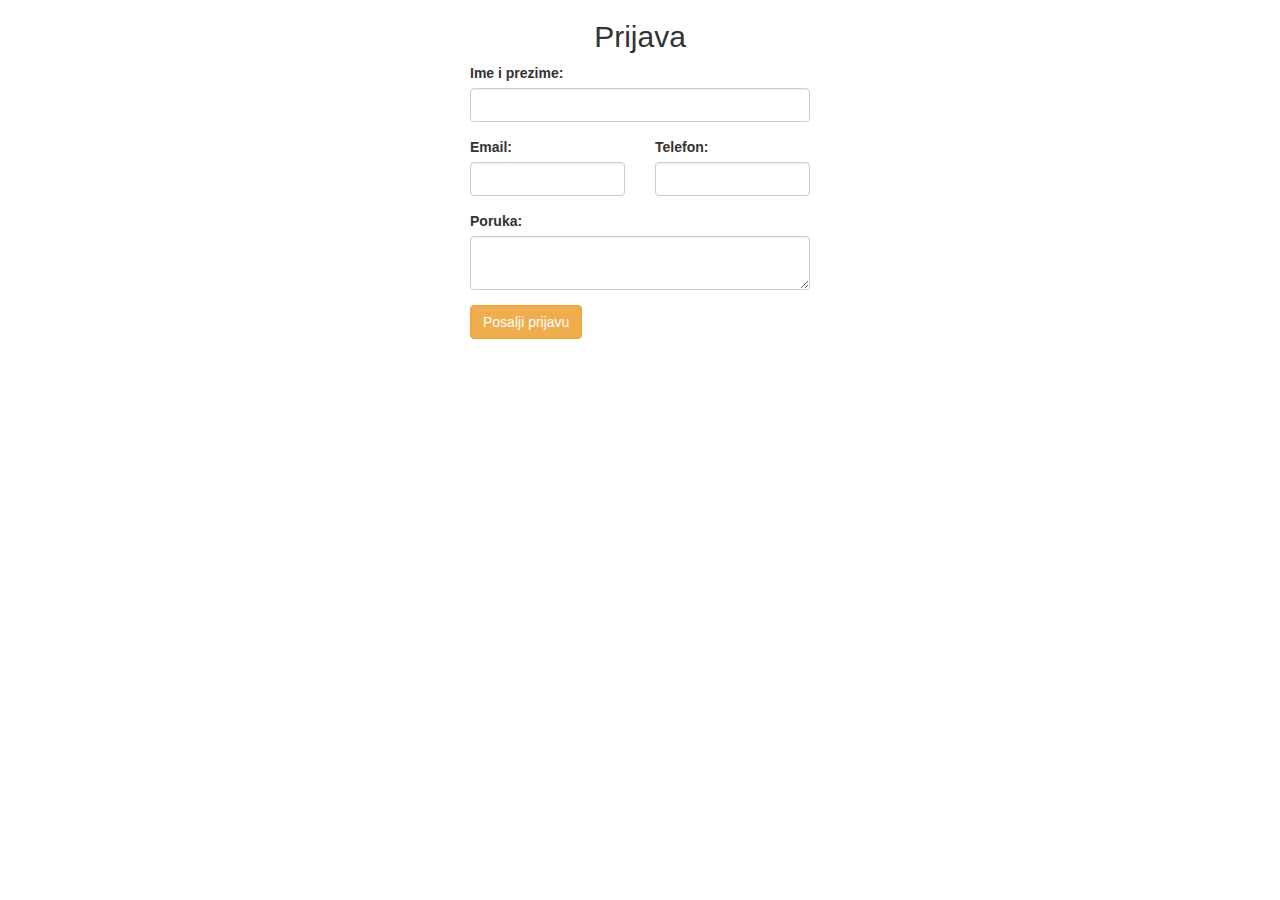
<file: 2.html>
<!DOCTYPE html>
<html lang="en">
<head>
  <title>JS Form</title>
  <meta charset="utf-8">
  <meta name="viewport" content="width=device-width, initial-scale=1">
  <link rel="stylesheet" href="https://maxcdn.bootstrapcdn.com/bootstrap/3.3.7/css/bootstrap.min.css">
  <script src="https://ajax.googleapis.com/ajax/libs/jquery/3.1.1/jquery.min.js"></script>
  <script src="https://maxcdn.bootstrapcdn.com/bootstrap/3.3.7/js/bootstrap.min.js"></script>
  
  <script src="2.js"></script>
  <style>
	.greska{
		border-color:red;
		
	}
	.greskaIme {
		color: red;
		display:none;
		
	}
	.greskaEmail {
		color: red;
		display:none;
	}
	.greskaTel {
		color: red;
		display:none;
	}
	.greskaPoruka {
		color: red;
		display:none;
	}
  </style>
</head>
<body>

<div class="container" style="width:400px">	
	<h2 style="text-align:center">Prijava</h2>	
	<form method="post" action="3.html" 
	id="prijava">
		<div class="col-sm-12">
			<div class="form-group">
				<label for="ime_prezime">Ime i prezime:</label>
				<input type="text" class="form-control" id="ime_prezime">
				<div class="greskaIme">Ovo polje je obavezno!</div>
			</div>
		</div>
		<div class="col-sm-6">
			<div class="form-group">
				<label for="email">Email:</label>
				<input type="text" class="form-control" id="email">
				<div class="greskaEmail">Ovo polje je obavezno!</div>
			</div>
		</div>
		<div class="col-sm-6">
			<div class="form-group">
				<label for="telefon">Telefon:</label>
				<input type="text" class="form-control" id="telefon">
				<div class="greskaTel">Ovo polje je obavezno!</div>
			</div>
		</div>
		<div class="col-sm-12">
			<div class="form-group">
				<label for="poruka">Poruka:</label>
				<textarea class="form-control" id="poruka"></textarea>
				<div class="greskaPoruka">Ovo polje je obavezno!</div>
			</div>
		</div>
		<div class="col-sm-12">
			<input type="submit" id="prijavi_se" 
				class="btn btn-warning"
				value="Posalji prijavu" />
		</div>
	</form>
</div>
</body>
</html>
</file>
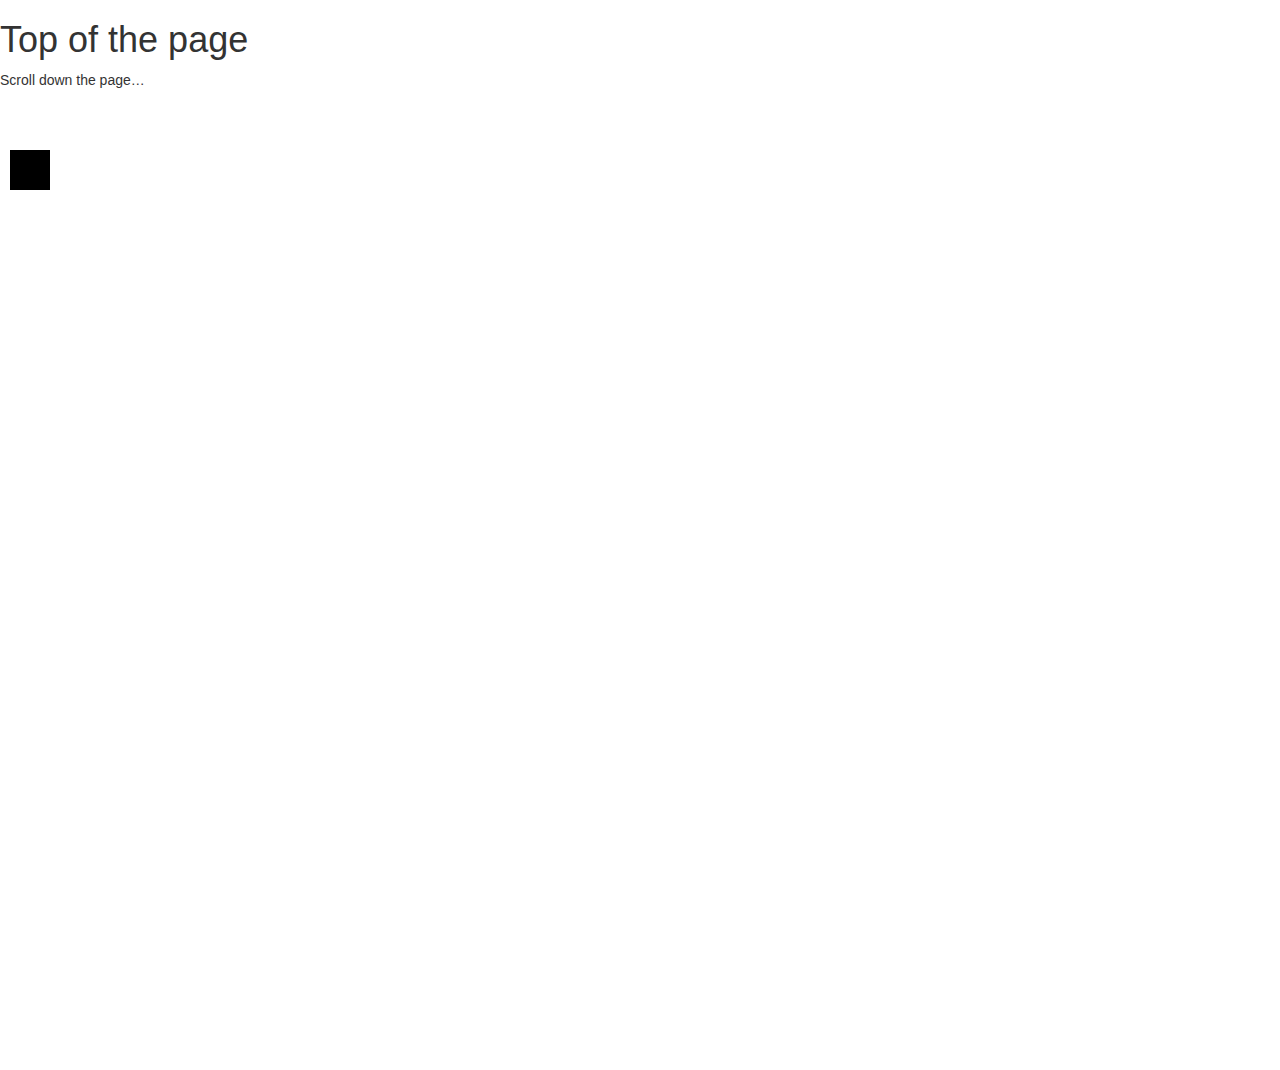
<file: fadeOutonScroll.html>
<!DOCTYPE html>
<html lang="en">
<head>
  <title>Fade on scroll</title>
  <meta charset="utf-8">
  <meta name="viewport" content="width=device-width, initial-scale=1">
  <link rel="stylesheet" href="https://maxcdn.bootstrapcdn.com/bootstrap/3.3.7/css/bootstrap.min.css">
  <script src="https://ajax.googleapis.com/ajax/libs/jquery/3.1.1/jquery.min.js"></script>
  <script src="https://maxcdn.bootstrapcdn.com/bootstrap/3.3.7/js/bootstrap.min.js"></script>
 
<h1>Top of the page</h1>
<style>
.scrollup {
    width: 40px;
    height: 40px;
    position: fixed;
    top: 150px;
    left:10px;
    right: 100px;
    text-indent: -9999px;
    background-color: #000;
}
</style>
<body>
<article style="height: 1000px">
    <p style="margin-bottom: 600px">Scroll down the page&hellip;</p>
    <a href="#" class="scrollup">Scroll</a>
    <div class="scrollup">
    </div>
</article>
<script>
$(document).ready(function () {

    $(window).scroll(function () {
        if ($(this).scrollTop() > 200) {
            $('.scrollup').fadeOut();
        } else {
            $('.scrollup').fadeIn();
        }
    });

});
</script>
</body>
</html>
</file>
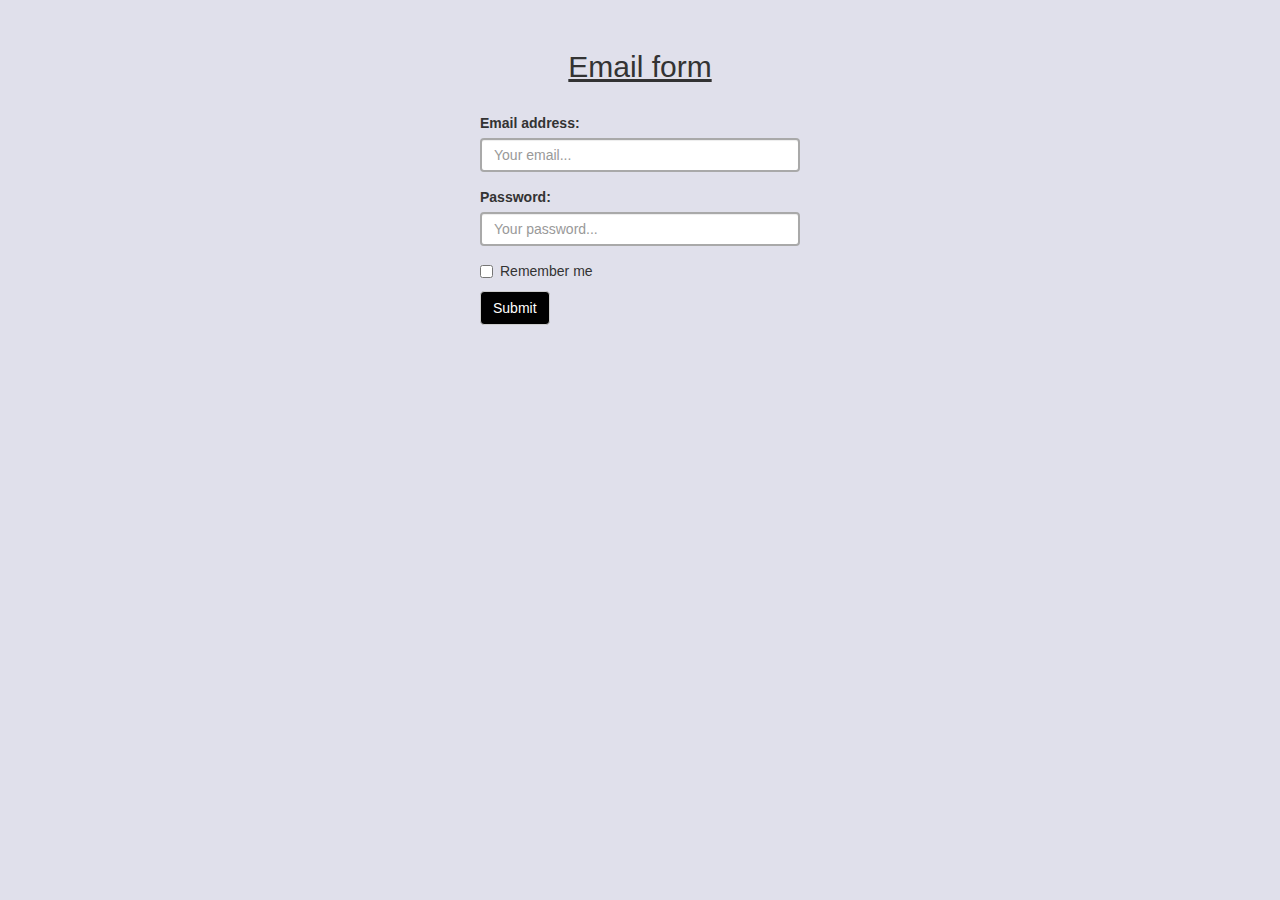
<file: form1.html>
<!DOCTYPE html>
<html lang="en">
<head>
  <title>Email form</title>
  <meta charset="utf-8">
  <meta name="viewport" content="width=device-width, initial-scale=1">
  <link rel="stylesheet" href="https://maxcdn.bootstrapcdn.com/bootstrap/3.3.7/css/bootstrap.min.css">
  <script src="https://ajax.googleapis.com/ajax/libs/jquery/3.1.1/jquery.min.js"></script>
  <script src="https://maxcdn.bootstrapcdn.com/bootstrap/3.3.7/js/bootstrap.min.js"></script>
  <link rel="stylesheet" href="form1.css">
 </head>
 <style>
 </style>
 <body>
		<div class="wrapper">
			<h2>Email form</h2>
			<form>
			  <div class="form-group">
				<label for="email">Email address:</label>
				<input type="email" class="form-control" placeholder="Your email..."id="email">
			  </div>
			  <div class="form-group">
				<label for="pwd">Password:</label>
				<input type="password" class="form-control" placeholder="Your password..."id="pwd">
			  </div>
			  <div class="checkbox">
				<label><input type="checkbox"> Remember me</label>
			  </div>
			  <button type="submit" class="btn btn-default">Submit</button>
			</form>
		</div>
</body>
</html>
</file>
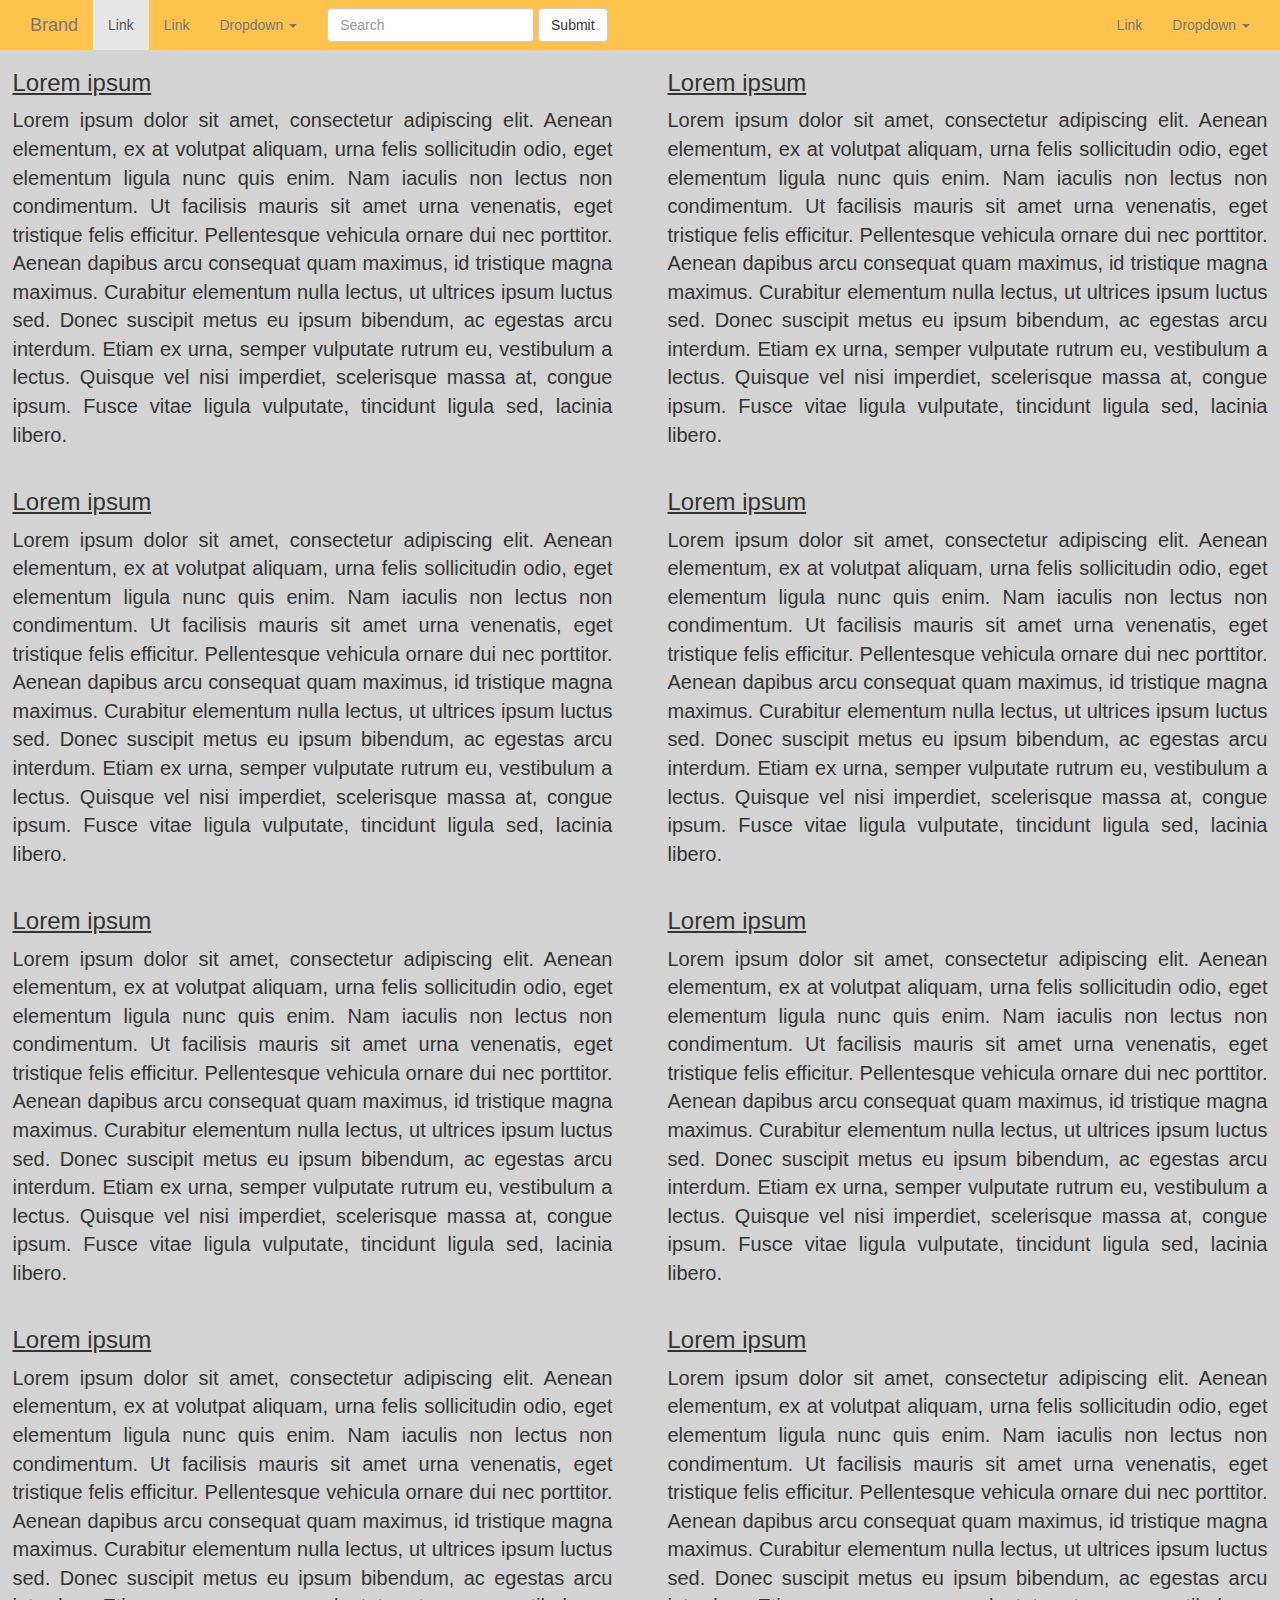
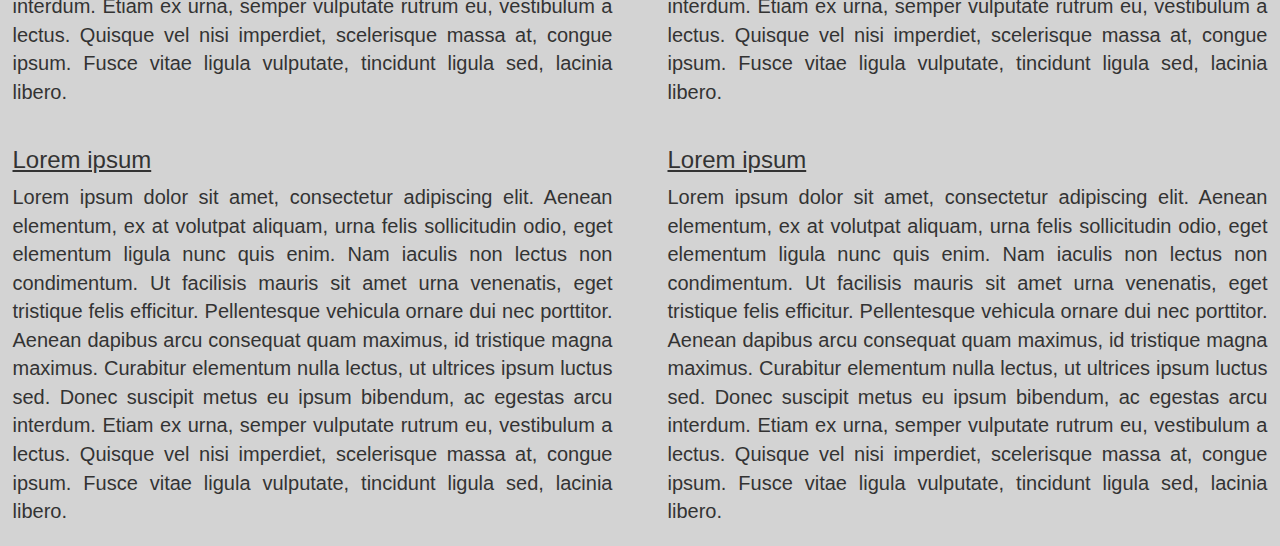
<file: menu1.html>
<!DOCTYPE html>
<html lang="en">
<head>
  <title>Menu 1</title>
  <meta charset="utf-8">
  <meta name="viewport" content="width=device-width, initial-scale=1">
  <link rel="stylesheet" href="https://maxcdn.bootstrapcdn.com/bootstrap/3.3.7/css/bootstrap.min.css">
  <script src="https://ajax.googleapis.com/ajax/libs/jquery/3.1.1/jquery.min.js"></script>
  <script src="https://maxcdn.bootstrapcdn.com/bootstrap/3.3.7/js/bootstrap.min.js"></script>
  
  <link rel="stylesheet" href="menu1.css">
  <script src="menu1.js"></script>
</head>
 <body>
	<nav class="mybar navbar-default" style="background: #ffc34d;">
	  <div class="container-fluid">
		<!-- Brand and toggle get grouped for better mobile display -->
		<div class="navbar-header">
		  <button type="button" class="navbar-toggle collapsed" data-toggle="collapse" data-target="#bs-example-navbar-collapse-1" aria-expanded="false">
			<span class="sr-only">Toggle navigation</span>
			<span class="icon-bar"></span>
			<span class="icon-bar"></span>
			<span class="icon-bar"></span>
		  </button>
		  <a class="navbar-brand" href="#">Brand</a>
		</div>

		<!-- Collect the nav links, forms, and other content for toggling -->
		<div class="collapse navbar-collapse" id="bs-example-navbar-collapse-1">
		  <ul class="nav navbar-nav">
			<li class="active"><a href="#">Link <span class="sr-only">(current)</span></a></li>
			<li><a href="#">Link</a></li>
			<li class="dropdown">
			  <a href="#" class="dropdown-toggle" data-toggle="dropdown" role="button" aria-haspopup="true" aria-expanded="false">Dropdown <span class="caret"></span></a>
			  <ul class="dropdown-menu">
				<li><a href="#">Action</a></li>
				<li><a href="#">Another action</a></li>
				<li><a href="#">Something else here</a></li>
				<li role="separator" class="divider"></li>
				<li><a href="#">Separated link</a></li>
				<li role="separator" class="divider"></li>
				<li><a href="#">One more separated link</a></li>
			  </ul>
			</li>
		  </ul>
		  <form class="navbar-form navbar-left">
			<div class="form-group">
			  <input type="text" class="form-control" placeholder="Search">
			</div>
			<button type="submit" class="btn btn-default">Submit</button>
		  </form>
		  <ul class="nav navbar-nav navbar-right">
			<li><a href="#">Link</a></li>
			<li class="dropdown">
			  <a href="#" class="dropdown-toggle" data-toggle="dropdown" role="button" aria-haspopup="true" aria-expanded="false">Dropdown <span class="caret"></span></a>
			  <ul class="dropdown-menu">
				<li><a href="#">Action</a></li>
				<li><a href="#">Another action</a></li>
				<li><a href="#">Something else here</a></li>
				<li role="separator" class="divider"></li>
				<li><a href="#">Separated link</a></li>
			  </ul>
			</li>
		  </ul>
		</div><!-- /.navbar-collapse -->
	  </div><!-- /.container-fluid -->
    </nav>
    <nav class="navscroll navbar navbar-default navbar-fixed-top">
	  <div class="container-fluid">
		<!-- Brand and toggle get grouped for better mobile display -->
		<div class="navbar-header">
		  <button type="button" class="navbar-toggle collapsed" data-toggle="collapse" data-target="#bs-example-navbar-collapse-1" aria-expanded="false">
			<span class="sr-only">Toggle navigation</span>
			<span class="icon-bar"></span>
			<span class="icon-bar"></span>
			<span class="icon-bar"></span>
		  </button>
		  <a class="navbar-brand" href="#">Brand</a>
		</div>

		<!-- Collect the nav links, forms, and other content for toggling -->
		<div class="collapse navbar-collapse" id="bs-example-navbar-collapse-1">
		  <ul class="nav navbar-nav">
			<li class="active"><a href="#">Link <span class="sr-only">(current)</span></a></li>
			<li><a href="#">Link</a></li>
			<li class="dropdown">
			  <a href="#" class="dropdown-toggle" data-toggle="dropdown" role="button" aria-haspopup="true" aria-expanded="false">Dropdown <span class="caret"></span></a>
			  <ul class="dropdown-menu">
				<li><a href="#">Action</a></li>
				<li><a href="#">Another action</a></li>
				<li><a href="#">Something else here</a></li>
				<li role="separator" class="divider"></li>
				<li><a href="#">Separated link</a></li>
				<li role="separator" class="divider"></li>
				<li><a href="#">One more separated link</a></li>
			  </ul>
			</li>
		  </ul>
		  <form class="navbar-form navbar-left">
			<div class="form-group">
			  <input type="text" class="form-control" placeholder="Search">
			</div>
			<button type="submit" class="btn btn-default">Submit</button>
		  </form>
		  <ul class="nav navbar-nav navbar-right">
			<li><a href="#">Link</a></li>
			<li class="dropdown">
			  <a href="#" class="dropdown-toggle" data-toggle="dropdown" role="button" aria-haspopup="true" aria-expanded="false">Dropdown <span class="caret"></span></a>
			  <ul class="dropdown-menu">
				<li><a href="#">Action</a></li>
				<li><a href="#">Another action</a></li>
				<li><a href="#">Something else here</a></li>
				<li role="separator" class="divider"></li>
				<li><a href="#">Separated link</a></li>
			  </ul>
			</li>
		  </ul>
		</div><!-- /.navbar-collapse -->
	  </div><!-- /.container-fluid -->
    </nav>
	
	<div class="row">
		<div class="col-md-6">
			<article>
				<h3>Lorem ipsum</h3>
					<p>Lorem ipsum dolor sit amet, consectetur adipiscing elit. Aenean elementum, ex at volutpat aliquam, urna felis sollicitudin odio, eget elementum ligula nunc quis enim. Nam iaculis non lectus non condimentum. Ut facilisis mauris sit amet urna venenatis, eget tristique felis efficitur. Pellentesque vehicula ornare dui nec porttitor. Aenean dapibus arcu consequat quam maximus, id tristique magna maximus. Curabitur elementum nulla lectus, ut ultrices ipsum luctus sed. Donec suscipit metus eu ipsum bibendum, ac egestas arcu interdum. Etiam ex urna, semper vulputate rutrum eu, vestibulum a lectus. Quisque vel nisi imperdiet, scelerisque massa at, congue ipsum. Fusce vitae ligula vulputate, tincidunt ligula sed, lacinia libero.</p>
			</article>
		</div>
		<div class="col-md-6">
			<article>
				<h3>Lorem ipsum</h3>
					<p>Lorem ipsum dolor sit amet, consectetur adipiscing elit. Aenean elementum, ex at volutpat aliquam, urna felis sollicitudin odio, eget elementum ligula nunc quis enim. Nam iaculis non lectus non condimentum. Ut facilisis mauris sit amet urna venenatis, eget tristique felis efficitur. Pellentesque vehicula ornare dui nec porttitor. Aenean dapibus arcu consequat quam maximus, id tristique magna maximus. Curabitur elementum nulla lectus, ut ultrices ipsum luctus sed. Donec suscipit metus eu ipsum bibendum, ac egestas arcu interdum. Etiam ex urna, semper vulputate rutrum eu, vestibulum a lectus. Quisque vel nisi imperdiet, scelerisque massa at, congue ipsum. Fusce vitae ligula vulputate, tincidunt ligula sed, lacinia libero.</p>
			</article>
		</div>
	</div>
	<div class="row">
		<div class="col-md-6">
			<article>
				<h3>Lorem ipsum</h3>
					<p>Lorem ipsum dolor sit amet, consectetur adipiscing elit. Aenean elementum, ex at volutpat aliquam, urna felis sollicitudin odio, eget elementum ligula nunc quis enim. Nam iaculis non lectus non condimentum. Ut facilisis mauris sit amet urna venenatis, eget tristique felis efficitur. Pellentesque vehicula ornare dui nec porttitor. Aenean dapibus arcu consequat quam maximus, id tristique magna maximus. Curabitur elementum nulla lectus, ut ultrices ipsum luctus sed. Donec suscipit metus eu ipsum bibendum, ac egestas arcu interdum. Etiam ex urna, semper vulputate rutrum eu, vestibulum a lectus. Quisque vel nisi imperdiet, scelerisque massa at, congue ipsum. Fusce vitae ligula vulputate, tincidunt ligula sed, lacinia libero.</p>
			</article>
		</div>
		<div class="col-md-6">
			<article>
				<h3>Lorem ipsum</h3>
					<p>Lorem ipsum dolor sit amet, consectetur adipiscing elit. Aenean elementum, ex at volutpat aliquam, urna felis sollicitudin odio, eget elementum ligula nunc quis enim. Nam iaculis non lectus non condimentum. Ut facilisis mauris sit amet urna venenatis, eget tristique felis efficitur. Pellentesque vehicula ornare dui nec porttitor. Aenean dapibus arcu consequat quam maximus, id tristique magna maximus. Curabitur elementum nulla lectus, ut ultrices ipsum luctus sed. Donec suscipit metus eu ipsum bibendum, ac egestas arcu interdum. Etiam ex urna, semper vulputate rutrum eu, vestibulum a lectus. Quisque vel nisi imperdiet, scelerisque massa at, congue ipsum. Fusce vitae ligula vulputate, tincidunt ligula sed, lacinia libero.</p>
			</article>
		</div>
	</div>
	<div class="row">
		<div class="col-md-6">
			<article>
				<h3>Lorem ipsum</h3>
					<p>Lorem ipsum dolor sit amet, consectetur adipiscing elit. Aenean elementum, ex at volutpat aliquam, urna felis sollicitudin odio, eget elementum ligula nunc quis enim. Nam iaculis non lectus non condimentum. Ut facilisis mauris sit amet urna venenatis, eget tristique felis efficitur. Pellentesque vehicula ornare dui nec porttitor. Aenean dapibus arcu consequat quam maximus, id tristique magna maximus. Curabitur elementum nulla lectus, ut ultrices ipsum luctus sed. Donec suscipit metus eu ipsum bibendum, ac egestas arcu interdum. Etiam ex urna, semper vulputate rutrum eu, vestibulum a lectus. Quisque vel nisi imperdiet, scelerisque massa at, congue ipsum. Fusce vitae ligula vulputate, tincidunt ligula sed, lacinia libero.</p>
			</article>
		</div>
		<div class="col-md-6">
			<article>
				<h3>Lorem ipsum</h3>
					<p>Lorem ipsum dolor sit amet, consectetur adipiscing elit. Aenean elementum, ex at volutpat aliquam, urna felis sollicitudin odio, eget elementum ligula nunc quis enim. Nam iaculis non lectus non condimentum. Ut facilisis mauris sit amet urna venenatis, eget tristique felis efficitur. Pellentesque vehicula ornare dui nec porttitor. Aenean dapibus arcu consequat quam maximus, id tristique magna maximus. Curabitur elementum nulla lectus, ut ultrices ipsum luctus sed. Donec suscipit metus eu ipsum bibendum, ac egestas arcu interdum. Etiam ex urna, semper vulputate rutrum eu, vestibulum a lectus. Quisque vel nisi imperdiet, scelerisque massa at, congue ipsum. Fusce vitae ligula vulputate, tincidunt ligula sed, lacinia libero.</p>
			</article>
		</div>
	</div>
	<div class="row">
		<div class="col-md-6">
			<article>
				<h3>Lorem ipsum</h3>
					<p>Lorem ipsum dolor sit amet, consectetur adipiscing elit. Aenean elementum, ex at volutpat aliquam, urna felis sollicitudin odio, eget elementum ligula nunc quis enim. Nam iaculis non lectus non condimentum. Ut facilisis mauris sit amet urna venenatis, eget tristique felis efficitur. Pellentesque vehicula ornare dui nec porttitor. Aenean dapibus arcu consequat quam maximus, id tristique magna maximus. Curabitur elementum nulla lectus, ut ultrices ipsum luctus sed. Donec suscipit metus eu ipsum bibendum, ac egestas arcu interdum. Etiam ex urna, semper vulputate rutrum eu, vestibulum a lectus. Quisque vel nisi imperdiet, scelerisque massa at, congue ipsum. Fusce vitae ligula vulputate, tincidunt ligula sed, lacinia libero.</p>
			</article>
		</div>
		<div class="col-md-6">
			<article>
				<h3>Lorem ipsum</h3>
					<p>Lorem ipsum dolor sit amet, consectetur adipiscing elit. Aenean elementum, ex at volutpat aliquam, urna felis sollicitudin odio, eget elementum ligula nunc quis enim. Nam iaculis non lectus non condimentum. Ut facilisis mauris sit amet urna venenatis, eget tristique felis efficitur. Pellentesque vehicula ornare dui nec porttitor. Aenean dapibus arcu consequat quam maximus, id tristique magna maximus. Curabitur elementum nulla lectus, ut ultrices ipsum luctus sed. Donec suscipit metus eu ipsum bibendum, ac egestas arcu interdum. Etiam ex urna, semper vulputate rutrum eu, vestibulum a lectus. Quisque vel nisi imperdiet, scelerisque massa at, congue ipsum. Fusce vitae ligula vulputate, tincidunt ligula sed, lacinia libero.</p>
			</article>
		</div>
	</div>
	<div class="row">
		<div class="col-md-6">
			<article>
				<h3>Lorem ipsum</h3>
					<p>Lorem ipsum dolor sit amet, consectetur adipiscing elit. Aenean elementum, ex at volutpat aliquam, urna felis sollicitudin odio, eget elementum ligula nunc quis enim. Nam iaculis non lectus non condimentum. Ut facilisis mauris sit amet urna venenatis, eget tristique felis efficitur. Pellentesque vehicula ornare dui nec porttitor. Aenean dapibus arcu consequat quam maximus, id tristique magna maximus. Curabitur elementum nulla lectus, ut ultrices ipsum luctus sed. Donec suscipit metus eu ipsum bibendum, ac egestas arcu interdum. Etiam ex urna, semper vulputate rutrum eu, vestibulum a lectus. Quisque vel nisi imperdiet, scelerisque massa at, congue ipsum. Fusce vitae ligula vulputate, tincidunt ligula sed, lacinia libero.</p>
			</article>
		</div>
		<div class="col-md-6">
			<article>
				<h3>Lorem ipsum</h3>
					<p>Lorem ipsum dolor sit amet, consectetur adipiscing elit. Aenean elementum, ex at volutpat aliquam, urna felis sollicitudin odio, eget elementum ligula nunc quis enim. Nam iaculis non lectus non condimentum. Ut facilisis mauris sit amet urna venenatis, eget tristique felis efficitur. Pellentesque vehicula ornare dui nec porttitor. Aenean dapibus arcu consequat quam maximus, id tristique magna maximus. Curabitur elementum nulla lectus, ut ultrices ipsum luctus sed. Donec suscipit metus eu ipsum bibendum, ac egestas arcu interdum. Etiam ex urna, semper vulputate rutrum eu, vestibulum a lectus. Quisque vel nisi imperdiet, scelerisque massa at, congue ipsum. Fusce vitae ligula vulputate, tincidunt ligula sed, lacinia libero.</p>
			</article>
		</div>
	</div>
</body>
</html>
</file>
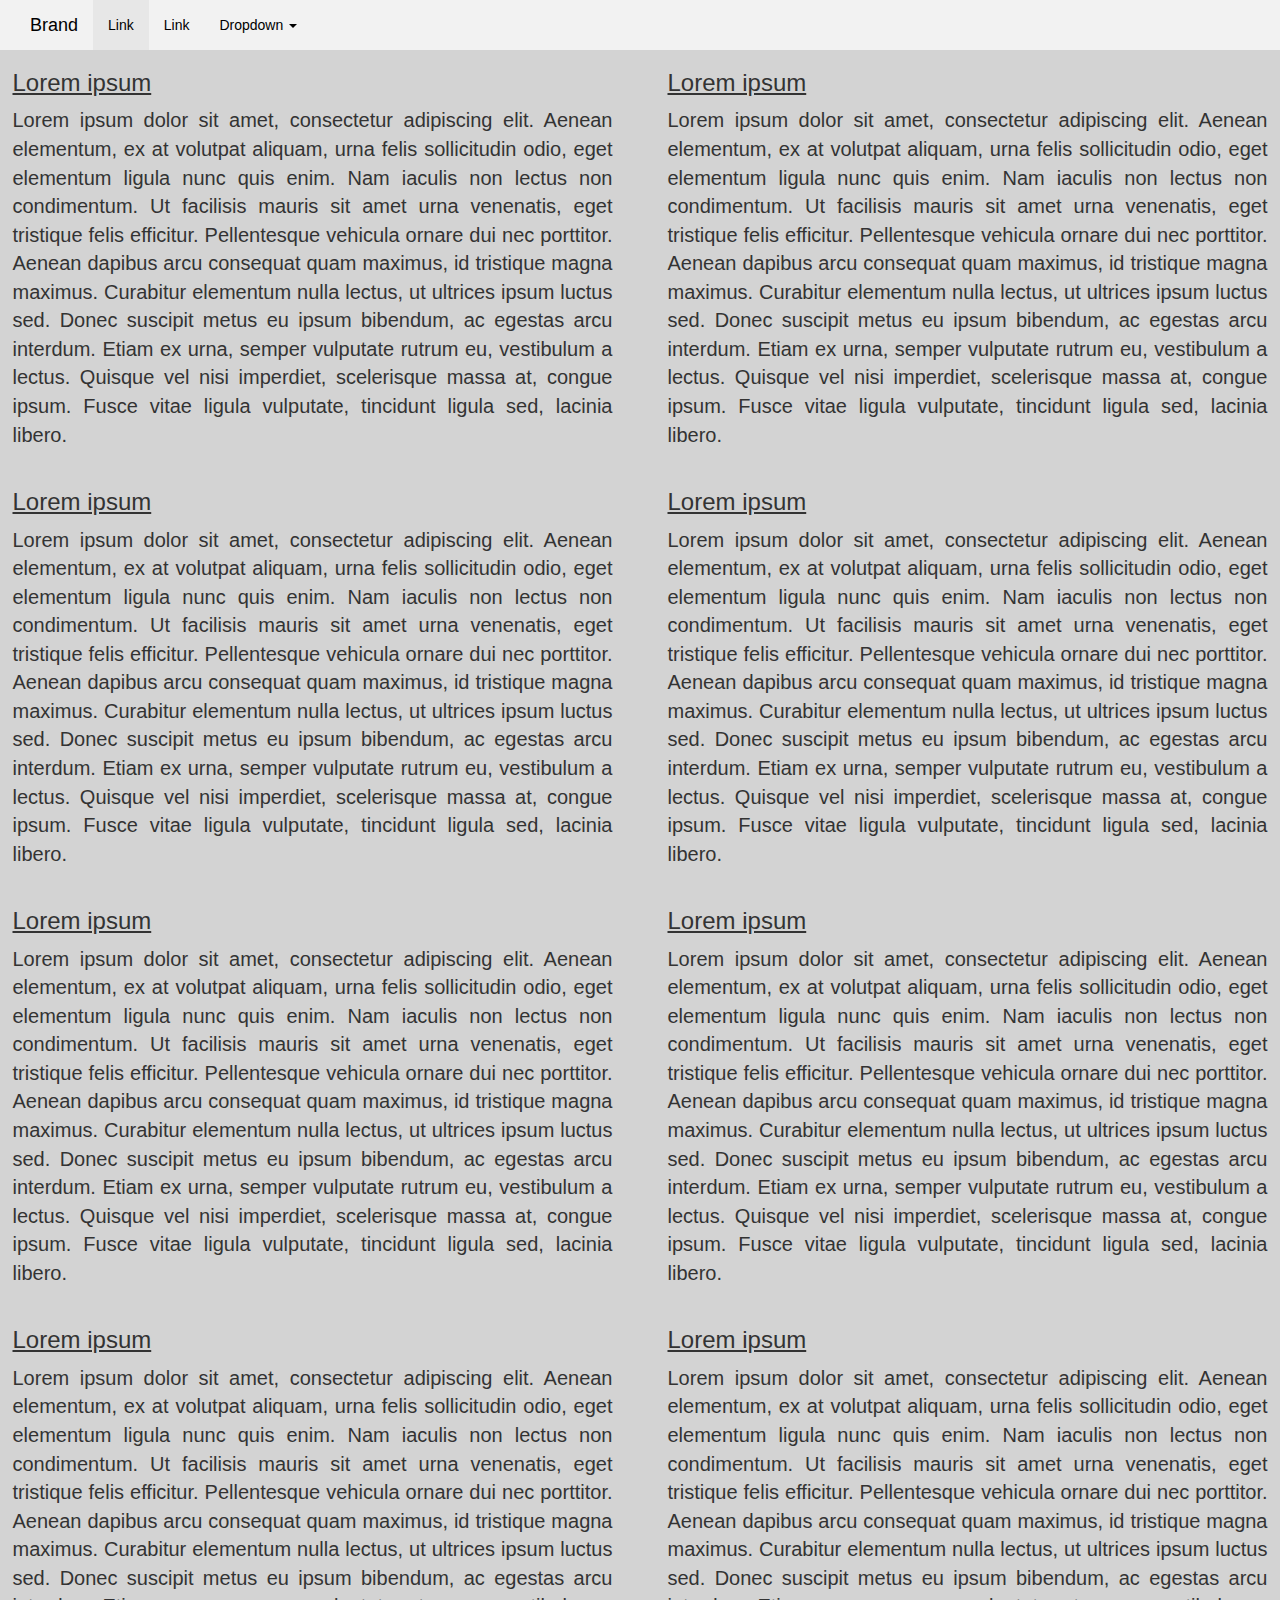
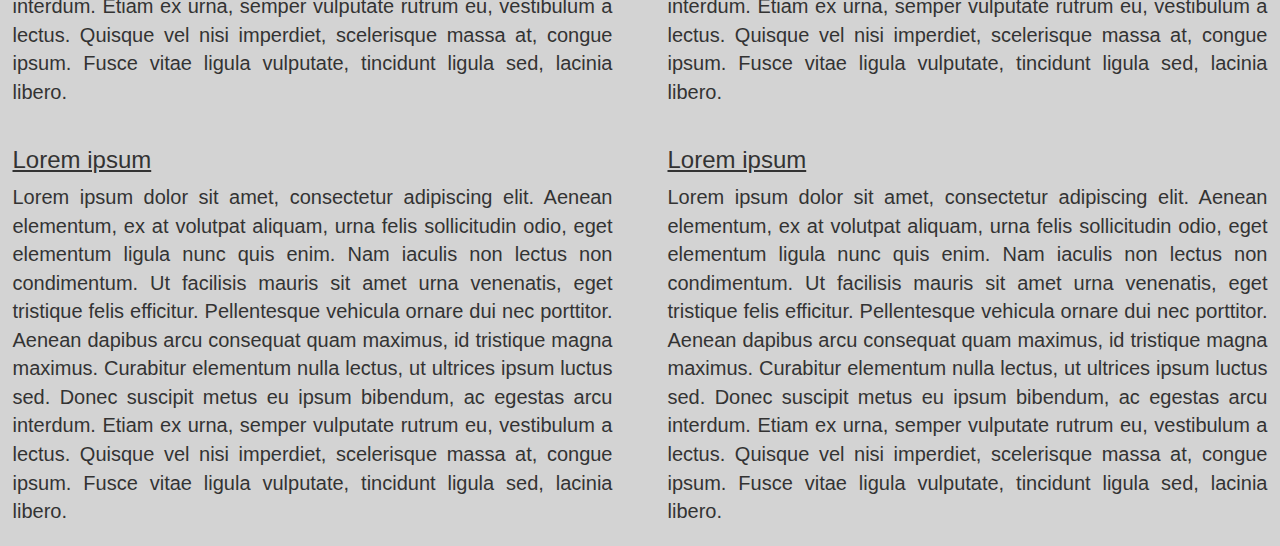
<file: menu2.html>
<!DOCTYPE html>
<html lang="en">
<head>
  <title>Menu 2</title>
  <meta charset="utf-8">
  <meta name="viewport" content="width=device-width, initial-scale=1">
  <link rel="stylesheet" href="https://maxcdn.bootstrapcdn.com/bootstrap/3.3.7/css/bootstrap.min.css">
  <script src="https://ajax.googleapis.com/ajax/libs/jquery/3.1.1/jquery.min.js"></script>
  <script src="https://maxcdn.bootstrapcdn.com/bootstrap/3.3.7/js/bootstrap.min.js"></script>
  
  <link rel="stylesheet" href="menu2.css">
  <script src=""></script>
</head>
 <body>
	
    <nav class="mybar navbar-default">
	  <div class="container-fluid">
		<!-- Brand and toggle get grouped for better mobile display -->
		<div class="navbar-header">
		  <button type="button" class="navbar-toggle collapsed" data-toggle="collapse" data-target="#bs-example-navbar-collapse-1" aria-expanded="false">
			<span class="sr-only">Toggle navigation</span>
			<span class="icon-bar"></span>
			<span class="icon-bar"></span>
			<span class="icon-bar"></span>
		  </button>
		  <a class="navbar-brand" href="#">Brand</a>
		</div>

		<!-- Collect the nav links, forms, and other content for toggling -->
		<div class="collapse navbar-collapse" id="bs-example-navbar-collapse-1">
		  <ul class="nav navbar-nav">
			<li class="active"><a href="#">Link <span class="sr-only">(current)</span></a></li>
			<li><a href="#">Link</a></li>
			<li class="dropdown">
			  <a href="#" class="dropdown-toggle" data-toggle="dropdown" role="button" aria-haspopup="true" aria-expanded="false">Dropdown <span class="caret"></span></a>
			  <ul class="dropdown-menu">
				<div class="container-fluid">
					<div class="row">
						<div class="col-md-4">
							<li><a href="#">Action</a></li>
							<li><a href="#">Another action</a></li>
							<li><a href="#">Something else here</a></li>
							<li><a href="#">Separated link</a></li>
							<li><a href="#">One more separated link</a></li>
						</div>
						<div class="col-md-4">
							<li><a href="#">Action 2</a></li>
							<li><a href="#">Another action 2</a></li>
							<li><a href="#">Something else here 2</a></li>
							<li><a href="#">Something else 2</a></li>
							<li><a href="#">One more link 2</a></li>
						</div>
						<div class="col-md-4">
							<li><a href="#">Action 3</a></li>
							<li><a href="#">Another action 3 </a></li>
							<li><a href="#">Something else here 3 </a></li>
							<li><a href="#">Something else link 3</a></li>
							<li><a href="#">One more link 3</a></li>
						</div>
					</div>
				</div>
			  </ul>
			</li>
		  </ul>
		</div><!-- /.navbar-collapse -->
	  </div><!-- /.container-fluid -->
    </nav>
	<div class="row">
		<div class="col-md-6">
			<article>
				<h3>Lorem ipsum</h3>
					<p>Lorem ipsum dolor sit amet, consectetur adipiscing elit. Aenean elementum, ex at volutpat aliquam, urna felis sollicitudin odio, eget elementum ligula nunc quis enim. Nam iaculis non lectus non condimentum. Ut facilisis mauris sit amet urna venenatis, eget tristique felis efficitur. Pellentesque vehicula ornare dui nec porttitor. Aenean dapibus arcu consequat quam maximus, id tristique magna maximus. Curabitur elementum nulla lectus, ut ultrices ipsum luctus sed. Donec suscipit metus eu ipsum bibendum, ac egestas arcu interdum. Etiam ex urna, semper vulputate rutrum eu, vestibulum a lectus. Quisque vel nisi imperdiet, scelerisque massa at, congue ipsum. Fusce vitae ligula vulputate, tincidunt ligula sed, lacinia libero.</p>
			</article>
		</div>
		<div class="col-md-6">
			<article>
				<h3>Lorem ipsum</h3>
					<p>Lorem ipsum dolor sit amet, consectetur adipiscing elit. Aenean elementum, ex at volutpat aliquam, urna felis sollicitudin odio, eget elementum ligula nunc quis enim. Nam iaculis non lectus non condimentum. Ut facilisis mauris sit amet urna venenatis, eget tristique felis efficitur. Pellentesque vehicula ornare dui nec porttitor. Aenean dapibus arcu consequat quam maximus, id tristique magna maximus. Curabitur elementum nulla lectus, ut ultrices ipsum luctus sed. Donec suscipit metus eu ipsum bibendum, ac egestas arcu interdum. Etiam ex urna, semper vulputate rutrum eu, vestibulum a lectus. Quisque vel nisi imperdiet, scelerisque massa at, congue ipsum. Fusce vitae ligula vulputate, tincidunt ligula sed, lacinia libero.</p>
			</article>
		</div>
	</div>
	<div class="row">
		<div class="col-md-6">
			<article>
				<h3>Lorem ipsum</h3>
					<p>Lorem ipsum dolor sit amet, consectetur adipiscing elit. Aenean elementum, ex at volutpat aliquam, urna felis sollicitudin odio, eget elementum ligula nunc quis enim. Nam iaculis non lectus non condimentum. Ut facilisis mauris sit amet urna venenatis, eget tristique felis efficitur. Pellentesque vehicula ornare dui nec porttitor. Aenean dapibus arcu consequat quam maximus, id tristique magna maximus. Curabitur elementum nulla lectus, ut ultrices ipsum luctus sed. Donec suscipit metus eu ipsum bibendum, ac egestas arcu interdum. Etiam ex urna, semper vulputate rutrum eu, vestibulum a lectus. Quisque vel nisi imperdiet, scelerisque massa at, congue ipsum. Fusce vitae ligula vulputate, tincidunt ligula sed, lacinia libero.</p>
			</article>
		</div>
		<div class="col-md-6">
			<article>
				<h3>Lorem ipsum</h3>
					<p>Lorem ipsum dolor sit amet, consectetur adipiscing elit. Aenean elementum, ex at volutpat aliquam, urna felis sollicitudin odio, eget elementum ligula nunc quis enim. Nam iaculis non lectus non condimentum. Ut facilisis mauris sit amet urna venenatis, eget tristique felis efficitur. Pellentesque vehicula ornare dui nec porttitor. Aenean dapibus arcu consequat quam maximus, id tristique magna maximus. Curabitur elementum nulla lectus, ut ultrices ipsum luctus sed. Donec suscipit metus eu ipsum bibendum, ac egestas arcu interdum. Etiam ex urna, semper vulputate rutrum eu, vestibulum a lectus. Quisque vel nisi imperdiet, scelerisque massa at, congue ipsum. Fusce vitae ligula vulputate, tincidunt ligula sed, lacinia libero.</p>
			</article>
		</div>
	</div>
	<div class="row">
		<div class="col-md-6">
			<article>
				<h3>Lorem ipsum</h3>
					<p>Lorem ipsum dolor sit amet, consectetur adipiscing elit. Aenean elementum, ex at volutpat aliquam, urna felis sollicitudin odio, eget elementum ligula nunc quis enim. Nam iaculis non lectus non condimentum. Ut facilisis mauris sit amet urna venenatis, eget tristique felis efficitur. Pellentesque vehicula ornare dui nec porttitor. Aenean dapibus arcu consequat quam maximus, id tristique magna maximus. Curabitur elementum nulla lectus, ut ultrices ipsum luctus sed. Donec suscipit metus eu ipsum bibendum, ac egestas arcu interdum. Etiam ex urna, semper vulputate rutrum eu, vestibulum a lectus. Quisque vel nisi imperdiet, scelerisque massa at, congue ipsum. Fusce vitae ligula vulputate, tincidunt ligula sed, lacinia libero.</p>
			</article>
		</div>
		<div class="col-md-6">
			<article>
				<h3>Lorem ipsum</h3>
					<p>Lorem ipsum dolor sit amet, consectetur adipiscing elit. Aenean elementum, ex at volutpat aliquam, urna felis sollicitudin odio, eget elementum ligula nunc quis enim. Nam iaculis non lectus non condimentum. Ut facilisis mauris sit amet urna venenatis, eget tristique felis efficitur. Pellentesque vehicula ornare dui nec porttitor. Aenean dapibus arcu consequat quam maximus, id tristique magna maximus. Curabitur elementum nulla lectus, ut ultrices ipsum luctus sed. Donec suscipit metus eu ipsum bibendum, ac egestas arcu interdum. Etiam ex urna, semper vulputate rutrum eu, vestibulum a lectus. Quisque vel nisi imperdiet, scelerisque massa at, congue ipsum. Fusce vitae ligula vulputate, tincidunt ligula sed, lacinia libero.</p>
			</article>
		</div>
	</div>
	<div class="row">
		<div class="col-md-6">
			<article>
				<h3>Lorem ipsum</h3>
					<p>Lorem ipsum dolor sit amet, consectetur adipiscing elit. Aenean elementum, ex at volutpat aliquam, urna felis sollicitudin odio, eget elementum ligula nunc quis enim. Nam iaculis non lectus non condimentum. Ut facilisis mauris sit amet urna venenatis, eget tristique felis efficitur. Pellentesque vehicula ornare dui nec porttitor. Aenean dapibus arcu consequat quam maximus, id tristique magna maximus. Curabitur elementum nulla lectus, ut ultrices ipsum luctus sed. Donec suscipit metus eu ipsum bibendum, ac egestas arcu interdum. Etiam ex urna, semper vulputate rutrum eu, vestibulum a lectus. Quisque vel nisi imperdiet, scelerisque massa at, congue ipsum. Fusce vitae ligula vulputate, tincidunt ligula sed, lacinia libero.</p>
			</article>
		</div>
		<div class="col-md-6">
			<article>
				<h3>Lorem ipsum</h3>
					<p>Lorem ipsum dolor sit amet, consectetur adipiscing elit. Aenean elementum, ex at volutpat aliquam, urna felis sollicitudin odio, eget elementum ligula nunc quis enim. Nam iaculis non lectus non condimentum. Ut facilisis mauris sit amet urna venenatis, eget tristique felis efficitur. Pellentesque vehicula ornare dui nec porttitor. Aenean dapibus arcu consequat quam maximus, id tristique magna maximus. Curabitur elementum nulla lectus, ut ultrices ipsum luctus sed. Donec suscipit metus eu ipsum bibendum, ac egestas arcu interdum. Etiam ex urna, semper vulputate rutrum eu, vestibulum a lectus. Quisque vel nisi imperdiet, scelerisque massa at, congue ipsum. Fusce vitae ligula vulputate, tincidunt ligula sed, lacinia libero.</p>
			</article>
		</div>
	</div>
	<div class="row">
		<div class="col-md-6">
			<article>
				<h3>Lorem ipsum</h3>
					<p>Lorem ipsum dolor sit amet, consectetur adipiscing elit. Aenean elementum, ex at volutpat aliquam, urna felis sollicitudin odio, eget elementum ligula nunc quis enim. Nam iaculis non lectus non condimentum. Ut facilisis mauris sit amet urna venenatis, eget tristique felis efficitur. Pellentesque vehicula ornare dui nec porttitor. Aenean dapibus arcu consequat quam maximus, id tristique magna maximus. Curabitur elementum nulla lectus, ut ultrices ipsum luctus sed. Donec suscipit metus eu ipsum bibendum, ac egestas arcu interdum. Etiam ex urna, semper vulputate rutrum eu, vestibulum a lectus. Quisque vel nisi imperdiet, scelerisque massa at, congue ipsum. Fusce vitae ligula vulputate, tincidunt ligula sed, lacinia libero.</p>
			</article>
		</div>
		<div class="col-md-6">
			<article>
				<h3>Lorem ipsum</h3>
					<p>Lorem ipsum dolor sit amet, consectetur adipiscing elit. Aenean elementum, ex at volutpat aliquam, urna felis sollicitudin odio, eget elementum ligula nunc quis enim. Nam iaculis non lectus non condimentum. Ut facilisis mauris sit amet urna venenatis, eget tristique felis efficitur. Pellentesque vehicula ornare dui nec porttitor. Aenean dapibus arcu consequat quam maximus, id tristique magna maximus. Curabitur elementum nulla lectus, ut ultrices ipsum luctus sed. Donec suscipit metus eu ipsum bibendum, ac egestas arcu interdum. Etiam ex urna, semper vulputate rutrum eu, vestibulum a lectus. Quisque vel nisi imperdiet, scelerisque massa at, congue ipsum. Fusce vitae ligula vulputate, tincidunt ligula sed, lacinia libero.</p>
			</article>
		</div>
	</div>
</body>
</html>
</file>
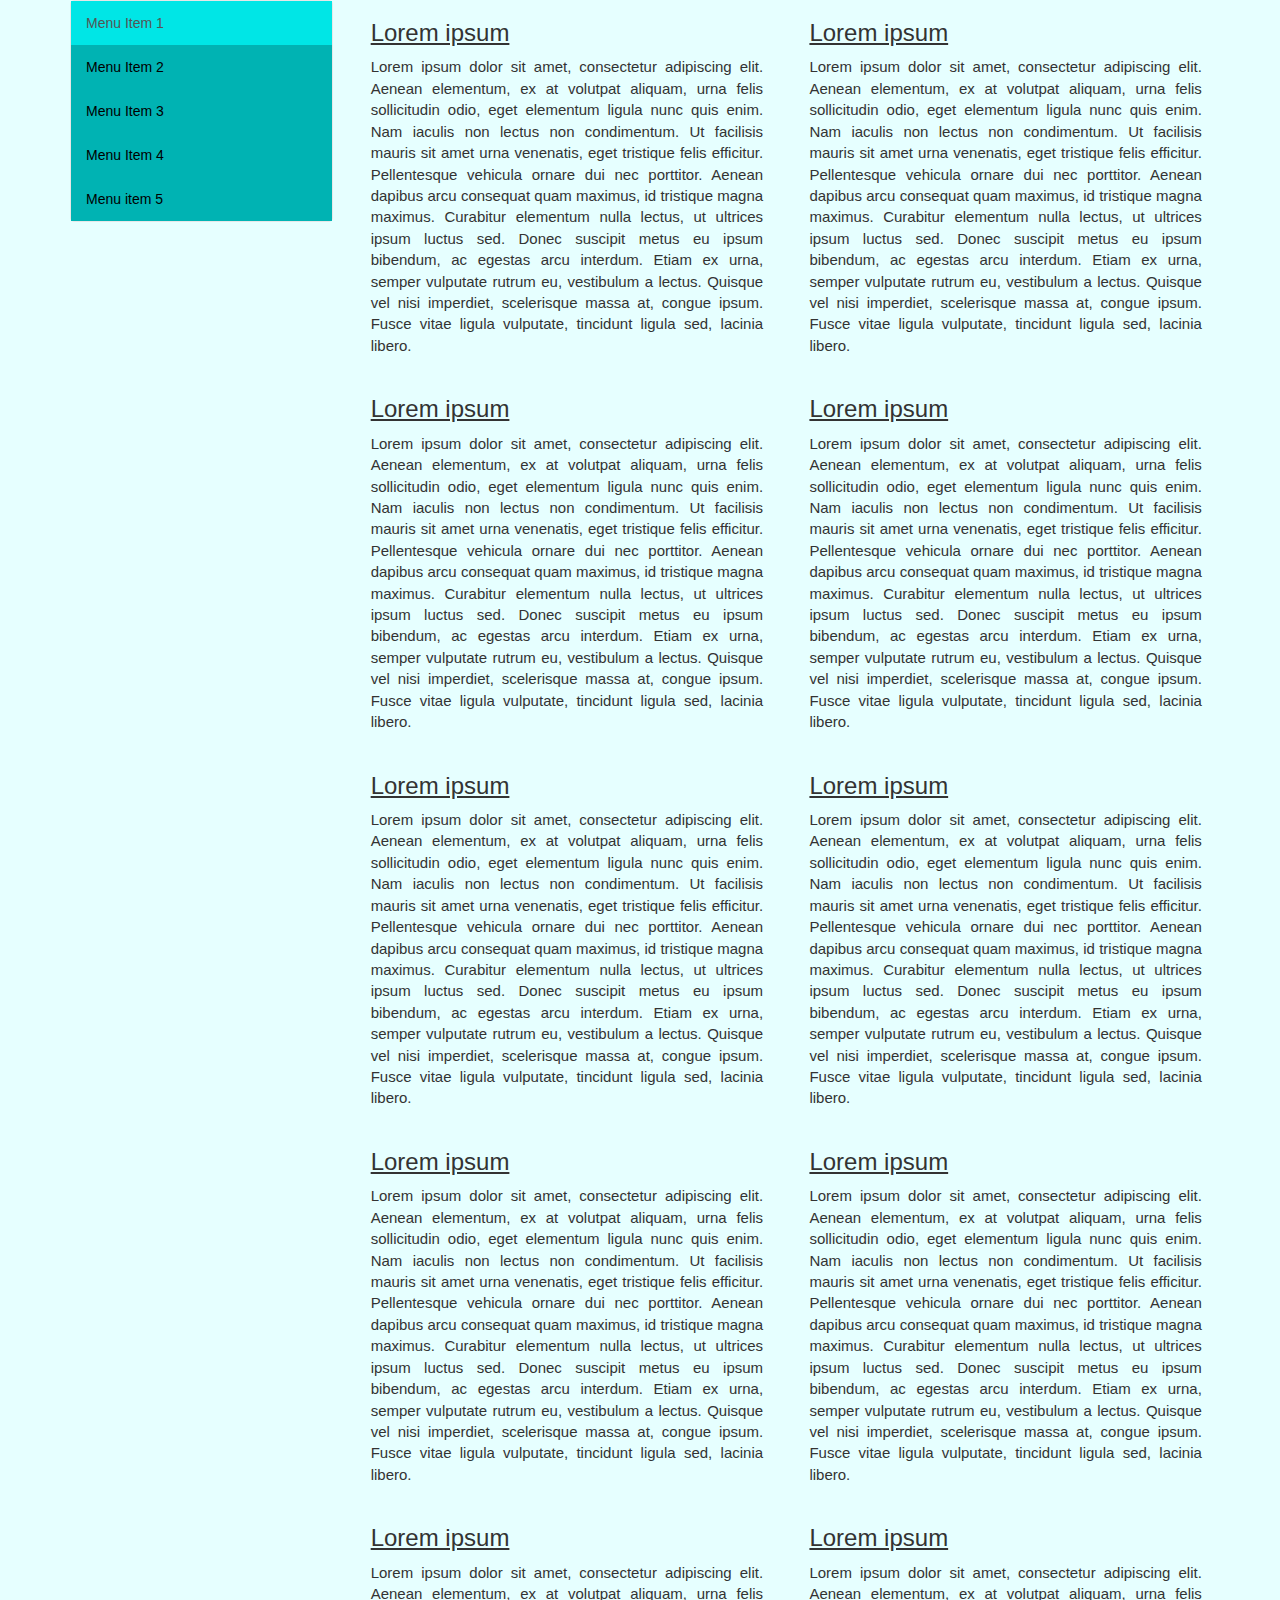
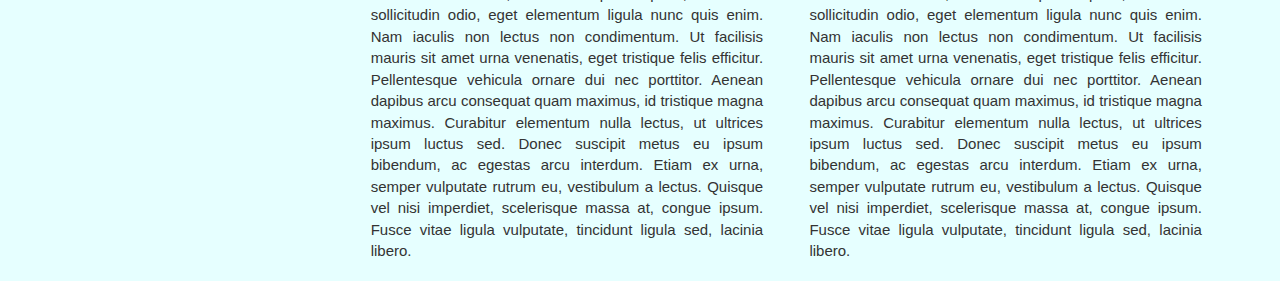
<file: menu3.html>
<!DOCTYPE html>
<html lang="en">
<head>
  <title>Menu 2</title>
  <meta charset="utf-8">
  <meta name="viewport" content="width=device-width, initial-scale=1">
  <link rel="stylesheet" href="https://maxcdn.bootstrapcdn.com/bootstrap/3.3.7/css/bootstrap.min.css">
  <script src="https://ajax.googleapis.com/ajax/libs/jquery/3.1.1/jquery.min.js"></script>
  <script src="https://maxcdn.bootstrapcdn.com/bootstrap/3.3.7/js/bootstrap.min.js"></script>
  
  <link rel="stylesheet" href="menu3.css">
  <script src=""></script>
</head>
 <body>
	
	<div class="container main">
		<div class="row">
		  <div class="col-sm-3">
			<div class="sidebar-nav">
			  <div class="navbar navbar-default" role="navigation">
				<div class="navbar-header">
				  <button type="button" class="navbar-toggle" data-toggle="collapse" data-target=".sidebar-navbar-collapse">
					<span class="sr-only">Toggle navigation</span>
					<span class="icon-bar"></span>
					<span class="icon-bar"></span>
					<span class="icon-bar"></span>
				  </button>
				  <span class="visible-xs navbar-brand">Sidebar menu</span>
				</div>
				<div class="navbar-collapse collapse sidebar-navbar-collapse">
				  <ul class="nav navbar-nav">
					<li class="active"><a href="#">Menu Item 1</a></li>
					<li><a href="#">Menu Item 2</a></li>
					<li><a href="#">Menu Item 3</a></li>
					<li><a href="#">Menu Item 4</a></li>
					<li><a href="#">Menu item 5</a></li>
				  </ul>
				</div><!--/.nav-collapse -->
			  </div>
			</div>
		  </div>
		  <div class="col-sm-9">
			<div class="row">
				<div class="col-md-6">
						<article>
							<h3>Lorem ipsum</h3>
								<p>Lorem ipsum dolor sit amet, consectetur adipiscing elit. Aenean elementum, ex at volutpat aliquam, urna felis sollicitudin odio, eget elementum ligula nunc quis enim. Nam iaculis non lectus non condimentum. Ut facilisis mauris sit amet urna venenatis, eget tristique felis efficitur. Pellentesque vehicula ornare dui nec porttitor. Aenean dapibus arcu consequat quam maximus, id tristique magna maximus. Curabitur elementum nulla lectus, ut ultrices ipsum luctus sed. Donec suscipit metus eu ipsum bibendum, ac egestas arcu interdum. Etiam ex urna, semper vulputate rutrum eu, vestibulum a lectus. Quisque vel nisi imperdiet, scelerisque massa at, congue ipsum. Fusce vitae ligula vulputate, tincidunt ligula sed, lacinia libero.</p>
						</article>
				</div>
				<div class="col-md-6">
					<article>
						<h3>Lorem ipsum</h3>
							<p>Lorem ipsum dolor sit amet, consectetur adipiscing elit. Aenean elementum, ex at volutpat aliquam, urna felis sollicitudin odio, eget elementum ligula nunc quis enim. Nam iaculis non lectus non condimentum. Ut facilisis mauris sit amet urna venenatis, eget tristique felis efficitur. Pellentesque vehicula ornare dui nec porttitor. Aenean dapibus arcu consequat quam maximus, id tristique magna maximus. Curabitur elementum nulla lectus, ut ultrices ipsum luctus sed. Donec suscipit metus eu ipsum bibendum, ac egestas arcu interdum. Etiam ex urna, semper vulputate rutrum eu, vestibulum a lectus. Quisque vel nisi imperdiet, scelerisque massa at, congue ipsum. Fusce vitae ligula vulputate, tincidunt ligula sed, lacinia libero.</p>
					</article>
				</div>
			</div>
			<div class="row">
				<div class="col-md-6">
					<article>
						<h3>Lorem ipsum</h3>
							<p>Lorem ipsum dolor sit amet, consectetur adipiscing elit. Aenean elementum, ex at volutpat aliquam, urna felis sollicitudin odio, eget elementum ligula nunc quis enim. Nam iaculis non lectus non condimentum. Ut facilisis mauris sit amet urna venenatis, eget tristique felis efficitur. Pellentesque vehicula ornare dui nec porttitor. Aenean dapibus arcu consequat quam maximus, id tristique magna maximus. Curabitur elementum nulla lectus, ut ultrices ipsum luctus sed. Donec suscipit metus eu ipsum bibendum, ac egestas arcu interdum. Etiam ex urna, semper vulputate rutrum eu, vestibulum a lectus. Quisque vel nisi imperdiet, scelerisque massa at, congue ipsum. Fusce vitae ligula vulputate, tincidunt ligula sed, lacinia libero.</p>
					</article>
				</div>
				<div class="col-md-6">
					<article>
						<h3>Lorem ipsum</h3>
							<p>Lorem ipsum dolor sit amet, consectetur adipiscing elit. Aenean elementum, ex at volutpat aliquam, urna felis sollicitudin odio, eget elementum ligula nunc quis enim. Nam iaculis non lectus non condimentum. Ut facilisis mauris sit amet urna venenatis, eget tristique felis efficitur. Pellentesque vehicula ornare dui nec porttitor. Aenean dapibus arcu consequat quam maximus, id tristique magna maximus. Curabitur elementum nulla lectus, ut ultrices ipsum luctus sed. Donec suscipit metus eu ipsum bibendum, ac egestas arcu interdum. Etiam ex urna, semper vulputate rutrum eu, vestibulum a lectus. Quisque vel nisi imperdiet, scelerisque massa at, congue ipsum. Fusce vitae ligula vulputate, tincidunt ligula sed, lacinia libero.</p>
					</article>
				</div>
			</div>
			<div class="row">
				<div class="col-md-6">
					<article>
						<h3>Lorem ipsum</h3>
							<p>Lorem ipsum dolor sit amet, consectetur adipiscing elit. Aenean elementum, ex at volutpat aliquam, urna felis sollicitudin odio, eget elementum ligula nunc quis enim. Nam iaculis non lectus non condimentum. Ut facilisis mauris sit amet urna venenatis, eget tristique felis efficitur. Pellentesque vehicula ornare dui nec porttitor. Aenean dapibus arcu consequat quam maximus, id tristique magna maximus. Curabitur elementum nulla lectus, ut ultrices ipsum luctus sed. Donec suscipit metus eu ipsum bibendum, ac egestas arcu interdum. Etiam ex urna, semper vulputate rutrum eu, vestibulum a lectus. Quisque vel nisi imperdiet, scelerisque massa at, congue ipsum. Fusce vitae ligula vulputate, tincidunt ligula sed, lacinia libero.</p>
					</article>
				</div>
				<div class="col-md-6">
					<article>
						<h3>Lorem ipsum</h3>
							<p>Lorem ipsum dolor sit amet, consectetur adipiscing elit. Aenean elementum, ex at volutpat aliquam, urna felis sollicitudin odio, eget elementum ligula nunc quis enim. Nam iaculis non lectus non condimentum. Ut facilisis mauris sit amet urna venenatis, eget tristique felis efficitur. Pellentesque vehicula ornare dui nec porttitor. Aenean dapibus arcu consequat quam maximus, id tristique magna maximus. Curabitur elementum nulla lectus, ut ultrices ipsum luctus sed. Donec suscipit metus eu ipsum bibendum, ac egestas arcu interdum. Etiam ex urna, semper vulputate rutrum eu, vestibulum a lectus. Quisque vel nisi imperdiet, scelerisque massa at, congue ipsum. Fusce vitae ligula vulputate, tincidunt ligula sed, lacinia libero.</p>
					</article>
				</div>
			</div>
			<div class="row">
				<div class="col-md-6">
					<article>
						<h3>Lorem ipsum</h3>
							<p>Lorem ipsum dolor sit amet, consectetur adipiscing elit. Aenean elementum, ex at volutpat aliquam, urna felis sollicitudin odio, eget elementum ligula nunc quis enim. Nam iaculis non lectus non condimentum. Ut facilisis mauris sit amet urna venenatis, eget tristique felis efficitur. Pellentesque vehicula ornare dui nec porttitor. Aenean dapibus arcu consequat quam maximus, id tristique magna maximus. Curabitur elementum nulla lectus, ut ultrices ipsum luctus sed. Donec suscipit metus eu ipsum bibendum, ac egestas arcu interdum. Etiam ex urna, semper vulputate rutrum eu, vestibulum a lectus. Quisque vel nisi imperdiet, scelerisque massa at, congue ipsum. Fusce vitae ligula vulputate, tincidunt ligula sed, lacinia libero.</p>
					</article>
				</div>
				<div class="col-md-6">
					<article>
						<h3>Lorem ipsum</h3>
							<p>Lorem ipsum dolor sit amet, consectetur adipiscing elit. Aenean elementum, ex at volutpat aliquam, urna felis sollicitudin odio, eget elementum ligula nunc quis enim. Nam iaculis non lectus non condimentum. Ut facilisis mauris sit amet urna venenatis, eget tristique felis efficitur. Pellentesque vehicula ornare dui nec porttitor. Aenean dapibus arcu consequat quam maximus, id tristique magna maximus. Curabitur elementum nulla lectus, ut ultrices ipsum luctus sed. Donec suscipit metus eu ipsum bibendum, ac egestas arcu interdum. Etiam ex urna, semper vulputate rutrum eu, vestibulum a lectus. Quisque vel nisi imperdiet, scelerisque massa at, congue ipsum. Fusce vitae ligula vulputate, tincidunt ligula sed, lacinia libero.</p>
					</article>
				</div>
			</div>
			<div class="row">
				<div class="col-md-6">
					<article>
						<h3>Lorem ipsum</h3>
							<p>Lorem ipsum dolor sit amet, consectetur adipiscing elit. Aenean elementum, ex at volutpat aliquam, urna felis sollicitudin odio, eget elementum ligula nunc quis enim. Nam iaculis non lectus non condimentum. Ut facilisis mauris sit amet urna venenatis, eget tristique felis efficitur. Pellentesque vehicula ornare dui nec porttitor. Aenean dapibus arcu consequat quam maximus, id tristique magna maximus. Curabitur elementum nulla lectus, ut ultrices ipsum luctus sed. Donec suscipit metus eu ipsum bibendum, ac egestas arcu interdum. Etiam ex urna, semper vulputate rutrum eu, vestibulum a lectus. Quisque vel nisi imperdiet, scelerisque massa at, congue ipsum. Fusce vitae ligula vulputate, tincidunt ligula sed, lacinia libero.</p>
					</article>
				</div>
				<div class="col-md-6">
					<article>
						<h3>Lorem ipsum</h3>
							<p>Lorem ipsum dolor sit amet, consectetur adipiscing elit. Aenean elementum, ex at volutpat aliquam, urna felis sollicitudin odio, eget elementum ligula nunc quis enim. Nam iaculis non lectus non condimentum. Ut facilisis mauris sit amet urna venenatis, eget tristique felis efficitur. Pellentesque vehicula ornare dui nec porttitor. Aenean dapibus arcu consequat quam maximus, id tristique magna maximus. Curabitur elementum nulla lectus, ut ultrices ipsum luctus sed. Donec suscipit metus eu ipsum bibendum, ac egestas arcu interdum. Etiam ex urna, semper vulputate rutrum eu, vestibulum a lectus. Quisque vel nisi imperdiet, scelerisque massa at, congue ipsum. Fusce vitae ligula vulputate, tincidunt ligula sed, lacinia libero.</p>
					</article>
				</div>
			</div>
		</div>
	  </div>
	</div>	
</body>
</html>
</file>
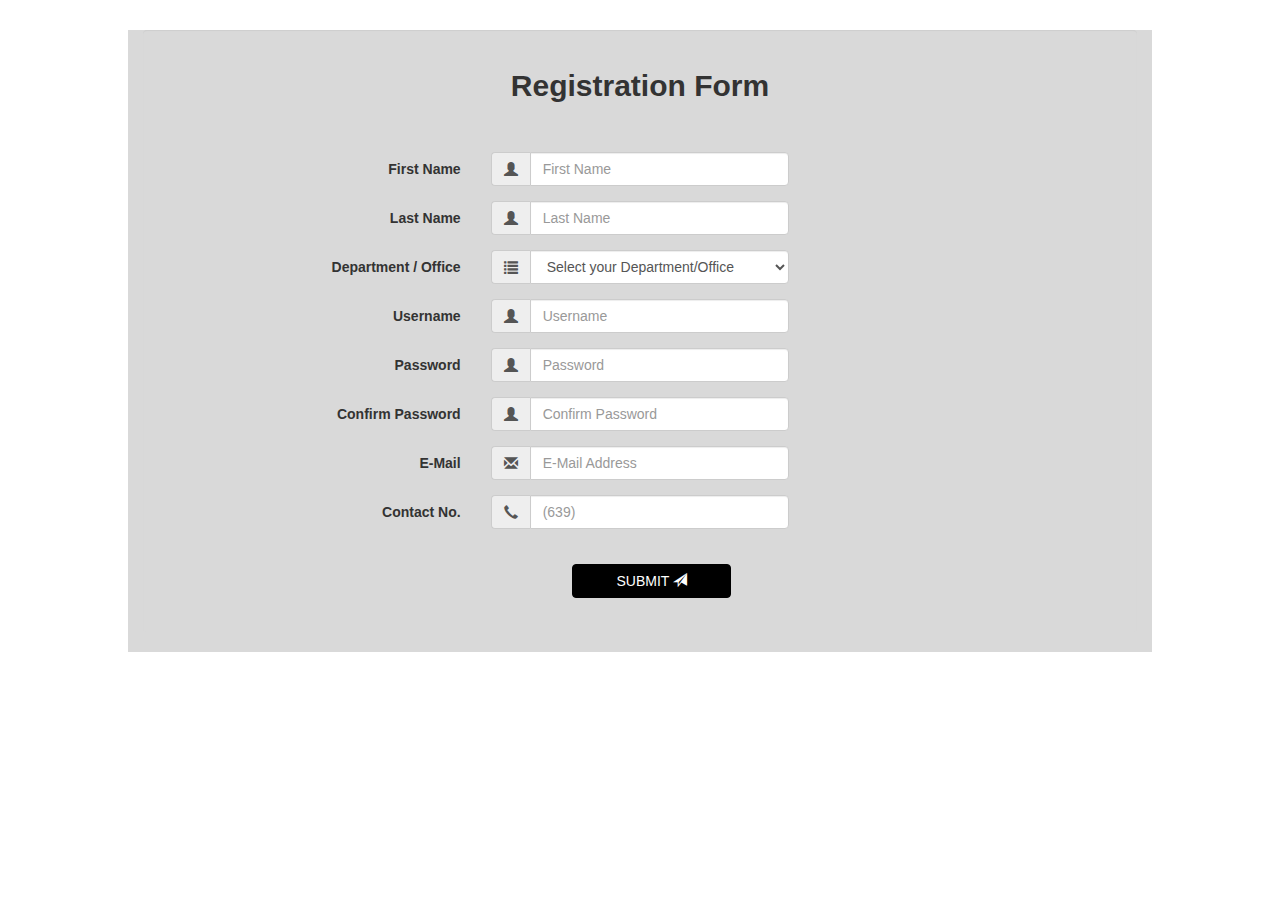
<file: registrationForm.html>
<!DOCTYPE html>
<html lang="en">
<head>
  <title>Registration Form</title>
  <meta charset="utf-8">
  <meta name="viewport" content="width=device-width, initial-scale=1">
  <link rel="stylesheet" href="https://maxcdn.bootstrapcdn.com/bootstrap/3.3.7/css/bootstrap.min.css">
  <script src="https://ajax.googleapis.com/ajax/libs/jquery/3.1.1/jquery.min.js"></script>
  <script src="https://maxcdn.bootstrapcdn.com/bootstrap/3.3.7/js/bootstrap.min.js"></script>
  <link rel="stylesheet" href="https://cdnjs.cloudflare.com/ajax/libs/font-awesome/4.7.0/css/font-awesome.min.css">  
  <link rel="stylesheet" href="registrationForm.css">
  <body>
 <div class="container">
  <form class="well form-horizontal" action=" " method="post"  id="contact_form">
	<fieldset>

		<!-- Form Name -->
		<legend><center><h2><b>Registration Form</b></h2></center></legend><br>

		<!-- Text input-->

		<div class="form-group">
				<label class="col-md-4 control-label">First Name</label>  
			<div class="col-md-4 inputGroupContainer">
				<div class="input-group">
					<span class="input-group-addon"><i class="glyphicon glyphicon-user"></i></span>
					<input  name="first_name" placeholder="First Name" class="form-control"  type="text">
				</div>
			</div>
		</div>

		<!-- Text input-->

		<div class="form-group">
			<label class="col-md-4 control-label" >Last Name</label> 
			<div class="col-md-4 inputGroupContainer">
				<div class="input-group">
					<span class="input-group-addon"><i class="glyphicon glyphicon-user"></i></span>
					<input name="last_name" placeholder="Last Name" class="form-control"  type="text">
				</div>
			</div>
		</div>

		<div class="form-group"> 
			<label class="col-md-4 control-label">Department / Office</label>
			<div class="col-md-4 selectContainer">
				<div class="input-group">
					<span class="input-group-addon"><i class="glyphicon glyphicon-list"></i></span>
					<select name="department" class="form-control selectpicker">
						  <option value="">Select your Department/Office</option>
						  <option>Department of Engineering</option>
						  <option>Department of Agriculture</option>
						  <option >Accounting Office</option>
						  <option >Tresurer's Office</option>
						  <option >MPDC</option>
						  <option >MCTC</option>
						  <option >MCR</option>
						  <option >Mayor's Office</option>
						  <option >Tourism Office</option>
					</select>
				</div>
			</div>
		</div>
  
		<!-- Text input-->

		<div class="form-group">
		  <label class="col-md-4 control-label">Username</label>  
		  <div class="col-md-4 inputGroupContainer">
		  <div class="input-group">
		  <span class="input-group-addon"><i class="glyphicon glyphicon-user"></i></span>
		  <input  name="user_name" placeholder="Username" class="form-control"  type="text">
			</div>
		  </div>
		</div>

        <!-- Text input-->

		<div class="form-group">
		  <label class="col-md-4 control-label" >Password</label> 
			<div class="col-md-4 inputGroupContainer">
			<div class="input-group">
		  <span class="input-group-addon"><i class="glyphicon glyphicon-user"></i></span>
		  <input name="user_password" placeholder="Password" class="form-control"  type="password">
			</div>
		  </div>
		</div>

        <!-- Text input-->

		<div class="form-group">
		  <label class="col-md-4 control-label" >Confirm Password</label> 
			<div class="col-md-4 inputGroupContainer">
			<div class="input-group">
		  <span class="input-group-addon"><i class="glyphicon glyphicon-user"></i></span>
		  <input name="confirm_password" placeholder="Confirm Password" class="form-control"  type="password">
			</div>
		  </div>
		</div>

		<!-- Text input-->
		<div class="form-group">
			<label class="col-md-4 control-label">E-Mail</label>  
			<div class="col-md-4 inputGroupContainer">
				<div class="input-group">
				<span class="input-group-addon"><i class="glyphicon glyphicon-envelope"></i></span>
					<input name="email" placeholder="E-Mail Address" class="form-control"  type="text">
				</div>
			</div>
		</div>


		<!-- Text input-->
       
		<div class="form-group">
		  <label class="col-md-4 control-label">Contact No.</label>  
			<div class="col-md-4 inputGroupContainer">
			<div class="input-group">
				<span class="input-group-addon"><i class="glyphicon glyphicon-earphone"></i></span>
		  <input name="contact_no" placeholder="(639)" class="form-control" type="text">
			</div>
		  </div>
		</div>

		<!-- Select Basic -->
		<!-- Button -->
		<div class="form-group">
		  <label class="col-md-4 control-label"></label>
		  <div class="col-md-4"><br>
			&nbsp&nbsp&nbsp&nbsp&nbsp&nbsp&nbsp&nbsp&nbsp&nbsp&nbsp&nbsp&nbsp&nbsp&nbsp&nbsp&nbsp&nbsp&nbsp&nbsp&nbsp<button type="submit" class="btn btn-warning">&nbsp&nbsp&nbsp&nbsp&nbsp&nbsp&nbsp&nbspSUBMIT <span class="glyphicon glyphicon-send"></span>&nbsp&nbsp&nbsp&nbsp&nbsp&nbsp&nbsp&nbsp</button>
		  </div>
		</div>

	</fieldset>
  </form>
 </div>
</div><!-- /.container -->
</body>
</html>
</file>
<file: form1.css>
body {background-color: #e0e0eb;}
h2 {text-align:center;margin-bottom:30px;text-decoration:underline;}
.wrapper {margin-left:auto;margin-right:auto;margin-top:50px; width:25%;}

.btn-default {color:white; background-color:black;}

#email {border:2px solid darkgray;}

#pwd {border:2px solid darkgray;}
</file>
<file: menu1.css>
body {
	min-height:2000px;
	background:lightgray;
	overflow-x:hidden;
}

article p {font-size:20px; text-align:justify;margin-left:2%;margin-right:2%;}

article {margin-bottom:20px;}

article h3 {text-decoration: underline;margin-left:2%;margin-right:2%;}
</file>
<file: menu2.css>
body {
	min-height:2000px;
	background:lightgray;
	overflow-x:hidden;
}

article p {font-size:20px; text-align:justify;margin-left:2%;margin-right:2%;}

article {margin-bottom:20px;}

article h3 {text-decoration: underline;margin-left:2%;margin-right:2%;}

.dropdown-menu {
	margin-left:-204px;
	width:600px;
	background-color: #f2f2f2;
}
.dropdown-menu li {
	padding:8px;
}

.dropdown-menu li a {
	text-decoration:none;
	color:black;

}

.dropdown-menu li a:hover {
	text-decoration:underline;
}

.navbar-default .navbar-brand {
	color:black;
	
}

.navbar-default {
	background-color: #f2f2f2;
}

.navbar-default .navbar-nav >li >a {color:black;}

.navbar-default .navbar-nav >li >a:hover {text-decoration:underline;}

.navbar-default .navbar-nav>.active>a,
.navbar-default .navbar-nav>.active>a:hover,
.navbar-default .navbar-nav>.active>a:focus{
	color:black;

}
</file>
<file: menu3.css>
/* make sidebar nav vertical */ 
@media (min-width: 768px) {
	.main, body {
		background-color:#e6ffff;
	}
  .sidebar-nav .navbar .navbar-collapse {
    padding: 0;
    max-height: none;
	background-color:#00b3b3;
  }
  .sidebar-nav .navbar ul {
    float: none;
    display: block;
  }
  .sidebar-nav .navbar li {
    float: none;
    display: block;
  }
  .sidebar-nav .navbar li a {
	color:black;
    padding-top: 12px;
    padding-bottom: 12px;
  }
  .sidebar-nav .navbar li a:hover {
	  color:white;
  }
  .sidebar-nav .navbar .active a,
  .sidebar-nav .navbar .active a:hover,
  .sidebar-nav .navbar .active a:focus  {
	  background-color:#00e6e6;
  }
}
article p {font-size:15px; text-align:justify;margin-left:2%;margin-right:2%;}

article {margin-bottom:20px;}

article h3 {text-decoration: underline;margin-left:2%;margin-right:2%;}
</file>
<file: registrationForm.css>
.container {
	background:#d9d9d9;
	margin-top:30px;
	width:80%;
}

#contact_form {
	background:#d9d9d9;
	border:none;
}
legend {
	border:none;
}
.btn-warning {
	background-color:black;
	color:white;
	border:1px solid black;
}

.btn-warning:hover {
	
	background-color:lightgray;
	border:1px solid black;
	color:black;
}
</file>
